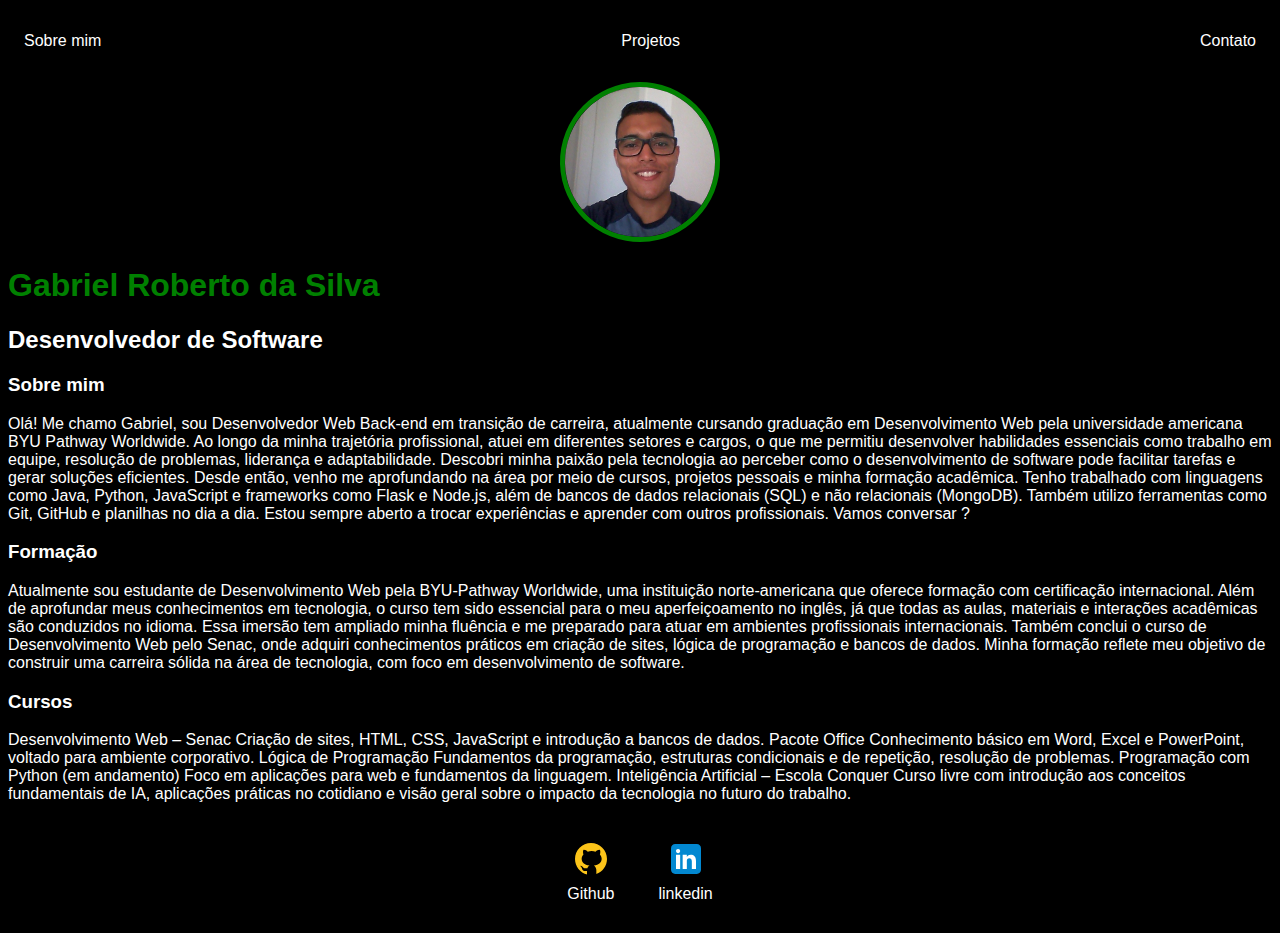
<file: index.html>
<!DOCTYPE html>
<html lang="en">
<head>
    <meta charset="UTF-8">
    <meta name="viewport" content="width=<device-width>, initial-scale=1.0">
    <title>Gabriel</title>
    <link rel="stylesheet" href="index.css">
</head>
<body>
    <div class="container">
        <nav>
            <ul>
                <li>
                    <a href="index.html">Sobre mim</a>
                </li>
                <li>
                    <a href="project.html">Projetos</a>
                </li>
                <li>
                    <a href="contact.html">Contato</a>
                </li>
            </ul>
        </nav>

        <header>
            <div class = "center">
                <img src="img/1713710362558 (1).jpg"></img>
            </div>
            <h1> Gabriel Roberto da Silva</h1>
            <h2>Desenvolvedor de Software</h2>
        </header>
        <main>
            <section>
                <h3>Sobre mim</h3>
                <p>
                     Olá! Me chamo Gabriel, sou Desenvolvedor Web Back-end em transição de carreira, atualmente cursando graduação em Desenvolvimento Web pela universidade americana BYU Pathway Worldwide.

Ao longo da minha trajetória profissional, atuei em diferentes setores e cargos, o que me permitiu desenvolver habilidades essenciais como trabalho em equipe, resolução de problemas, liderança e adaptabilidade.

Descobri minha paixão pela tecnologia ao perceber como o desenvolvimento de software pode facilitar tarefas e gerar soluções eficientes. Desde então, venho me aprofundando na área por meio de cursos, projetos pessoais e minha formação acadêmica.

Tenho trabalhado com linguagens como Java, Python, JavaScript e frameworks como Flask e Node.js, além de bancos de dados relacionais (SQL) e não relacionais (MongoDB). Também utilizo ferramentas como Git, GitHub e planilhas no dia a dia.

Estou sempre aberto a trocar experiências e aprender com outros profissionais. Vamos conversar ?
                </p>
            </section>
            <section>
                <h3>Formação</h3>
                <p>
                    Atualmente sou estudante de Desenvolvimento Web pela BYU-Pathway Worldwide, uma instituição norte-americana que oferece formação com certificação internacional. Além de aprofundar meus conhecimentos em tecnologia, o curso tem sido essencial para o meu aperfeiçoamento no inglês, já que todas as aulas, materiais e interações acadêmicas são conduzidos no idioma. Essa imersão tem ampliado minha fluência e me preparado para atuar em ambientes profissionais internacionais. Também conclui o curso de Desenvolvimento Web pelo Senac, onde adquiri conhecimentos práticos em criação de sites, lógica de programação e bancos de dados. Minha formação reflete meu objetivo de construir uma carreira sólida na área de tecnologia, com foco em desenvolvimento de software.
                </p>
            </section>
            <section>
                <h3>Cursos</h3>
                <p>
                    Desenvolvimento Web – Senac
Criação de sites, HTML, CSS, JavaScript e introdução a bancos de dados.

Pacote Office
Conhecimento básico em Word, Excel e PowerPoint, voltado para ambiente corporativo.

Lógica de Programação
Fundamentos da programação, estruturas condicionais e de repetição, resolução de problemas.

Programação com Python (em andamento)
Foco em aplicações para web e fundamentos da linguagem.

Inteligência Artificial – Escola Conquer
Curso livre com introdução aos conceitos fundamentais de IA, aplicações práticas no cotidiano e visão geral sobre o impacto da tecnologia no futuro do trabalho.
                </p>
            </section>
        </main>
        <footer>
            <a href="http://github.com/GabrielRobertodaSilva" target="_blank" rel="noopner noreferrer">
                <img src="img/icons8-github (2).svg"></img>
                <p>Github</p>
            </a>
            <a href="http://linkedin.com/in/gabriel-roberto-da-silva12" target="_blank" rel="noopner noreferrer">
                <img src="img/icons8-linkedin (1).svg"></img>
                <p>linkedin</p>
            </a>
            
        </footer>
    </div>
</body>
</html>
</file>
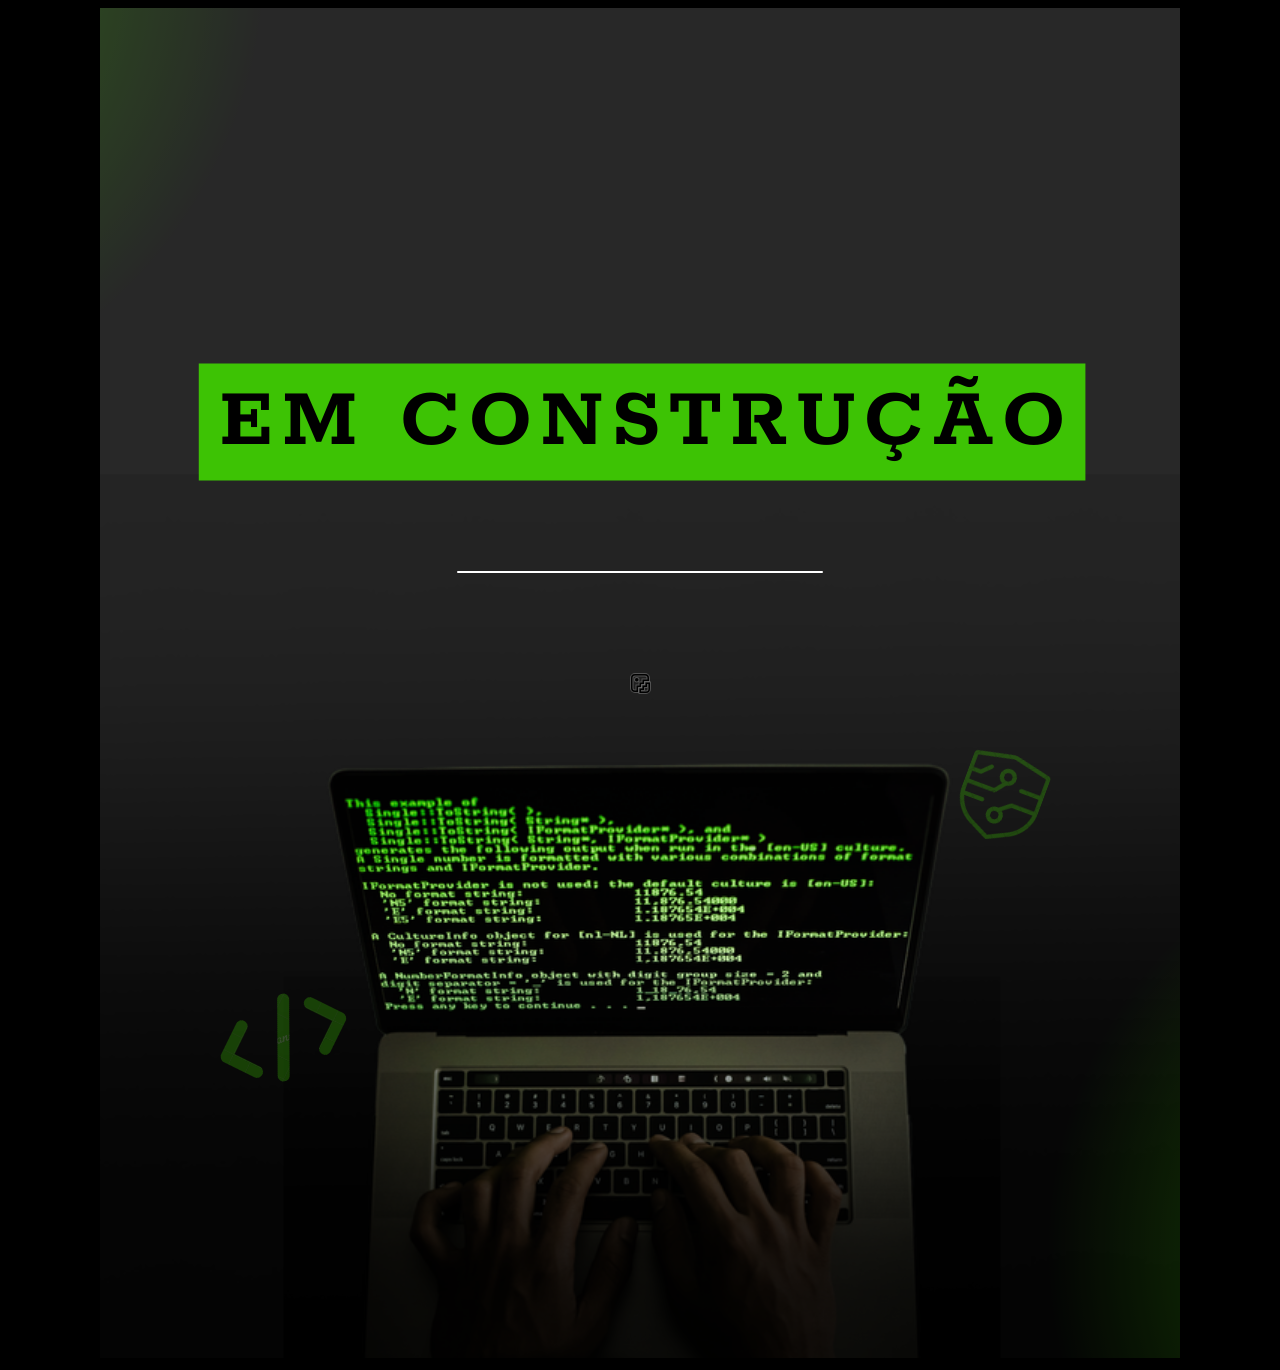
<file: contact.html>
<!DOCTYPE html>
<html lang="en">
<head>
    <meta charset="UTF-8">
    <meta name="viewport" content="width=device-width, initial-scale=1.0">
    <link rel="stylesheet" href="index.css">
    <title>Projetos</title>
</head>
<body>
    <div class="project">
        <img src="img/Post do instagram feliz dia do programador moderno verde e preto.png" ></img>
    </div>
</body>
</html>
</file>
<file: index.css>
body{
   color: white;
   background-color: black;
   font-family: Arial, Helvetica, sans-serif;
   text-align: left;
}
ul{
    display: flex;
    justify-content: space-between;
    list-style-type: none;
    align-items: center;
    padding: 16px;
}
a{
    color: white;
    text-decoration: none;
}
header img{
    width: 150px;
    height: 150px; 
    border-radius: 50%;
    border: 5px solid green;
    transform: rotate(-35deg);
}

.center{
    text-align: center;
}

h1{
    color: green;
}
footer img{
    width: 40px;
    height: 40px;
}
footer{
    display: flex;
    justify-content: center;

}
footer a{
    margin: 20px;
    text-align: center;
}
footer p {
    margin: 2px;
}
.container{
    padding: opx 50px;
}
nav a:hover{
    color: green;
}
.project{
    background-size: cover;
    background-position: center;
    background-repeat: no-repeat;
    justify-content: center;
    text-align: center;
}
</file>
